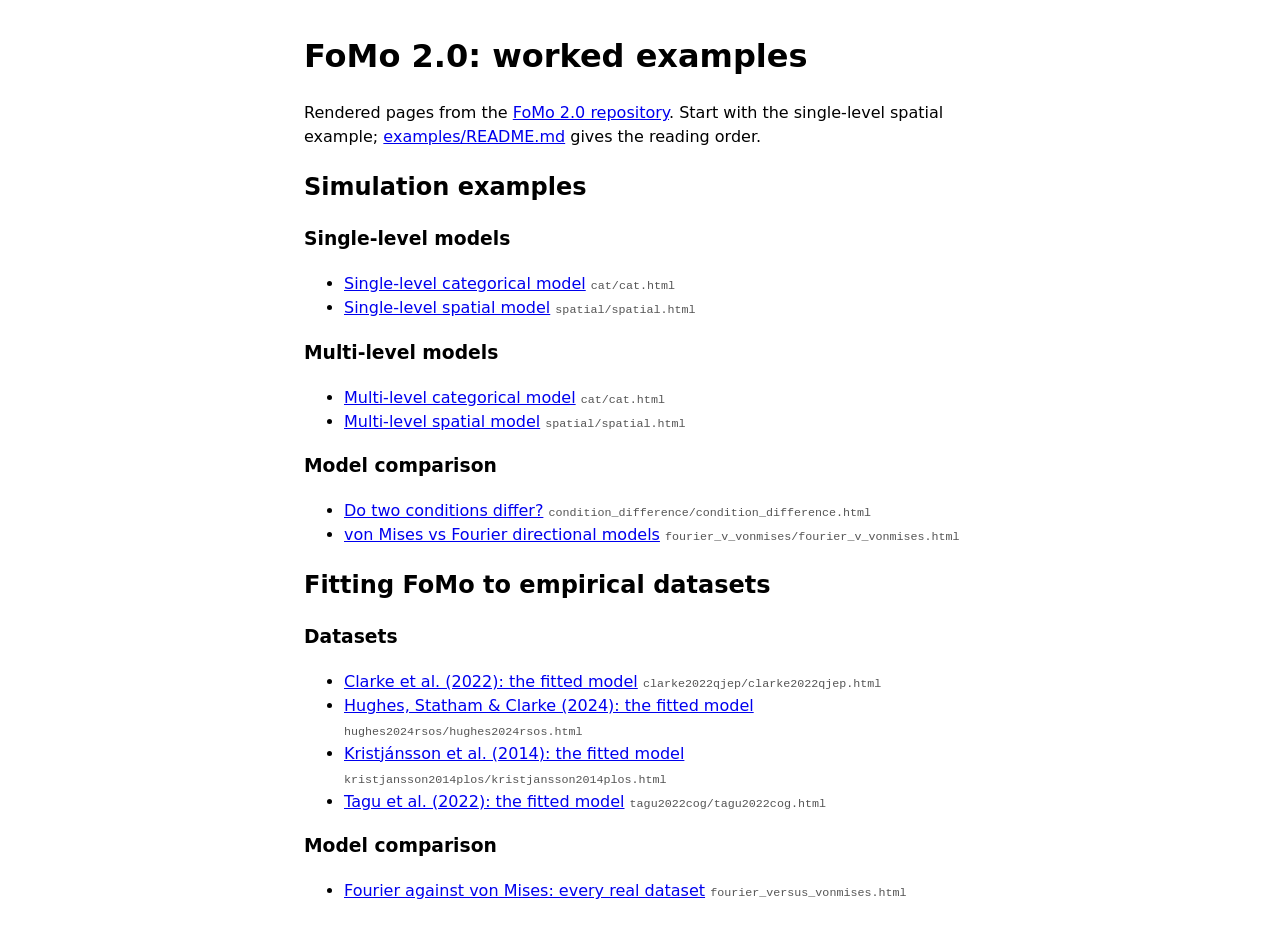
<file: index.html>
<!doctype html>
<html lang="en">
<head>
<meta charset="utf-8">
<meta name="viewport" content="width=device-width, initial-scale=1">
<title>FoMo 2.0 examples</title>
<style>
  body { font-family: system-ui, sans-serif; max-width: 42rem; margin: 2rem auto; padding: 0 1rem; line-height: 1.5; }
  code { font-size: 0.9em; color: #555; }
</style>
</head>
<body>
<h1>FoMo 2.0: worked examples</h1>
<p>Rendered pages from the <a href="https://github.com/Riadsala/FoMo2">FoMo 2.0 repository</a>.
Start with the single-level spatial example; <a href="https://github.com/Riadsala/FoMo2/blob/main/examples/README.md">examples/README.md</a> gives the reading order.</p>
<h2>Simulation examples</h2>
<h3>Single-level models</h3>
<ul>
<li><a href="examples/simulated/single_level/cat/cat.html">Single-level categorical model</a> <code>cat/cat.html</code></li>
<li><a href="examples/simulated/single_level/spatial/spatial.html">Single-level spatial model</a> <code>spatial/spatial.html</code></li>
</ul>
<h3>Multi-level models</h3>
<ul>
<li><a href="examples/simulated/multi_level/cat/cat.html">Multi-level categorical model</a> <code>cat/cat.html</code></li>
<li><a href="examples/simulated/multi_level/spatial/spatial.html">Multi-level spatial model</a> <code>spatial/spatial.html</code></li>
</ul>
<h3>Model comparison</h3>
<ul>
<li><a href="examples/simulated/model_comparison/condition_difference/condition_difference.html">Do two conditions differ?</a> <code>condition_difference/condition_difference.html</code></li>
<li><a href="examples/simulated/model_comparison/fourier_v_vonmises/fourier_v_vonmises.html">von Mises vs Fourier directional models</a> <code>fourier_v_vonmises/fourier_v_vonmises.html</code></li>
</ul>
<h2>Fitting FoMo to empirical datasets</h2>
<h3>Datasets</h3>
<ul>
<li><a href="examples/real_data/clarke2022qjep/clarke2022qjep.html">Clarke et al. (2022): the fitted model</a> <code>clarke2022qjep/clarke2022qjep.html</code></li>
<li><a href="examples/real_data/hughes2024rsos/hughes2024rsos.html">Hughes, Statham &amp; Clarke (2024): the fitted model</a> <code>hughes2024rsos/hughes2024rsos.html</code></li>
<li><a href="examples/real_data/kristjansson2014plos/kristjansson2014plos.html">Kristjánsson et al. (2014): the fitted model</a> <code>kristjansson2014plos/kristjansson2014plos.html</code></li>
<li><a href="examples/real_data/tagu2022cog/tagu2022cog.html">Tagu et al. (2022): the fitted model</a> <code>tagu2022cog/tagu2022cog.html</code></li>
</ul>
<h3>Model comparison</h3>
<ul>
<li><a href="examples/real_data/fourier_versus_vonmises/fourier_versus_vonmises.html">Fourier against von Mises: every real dataset</a> <code>fourier_versus_vonmises.html</code></li>
</ul>
</body>
</html>
</file>
